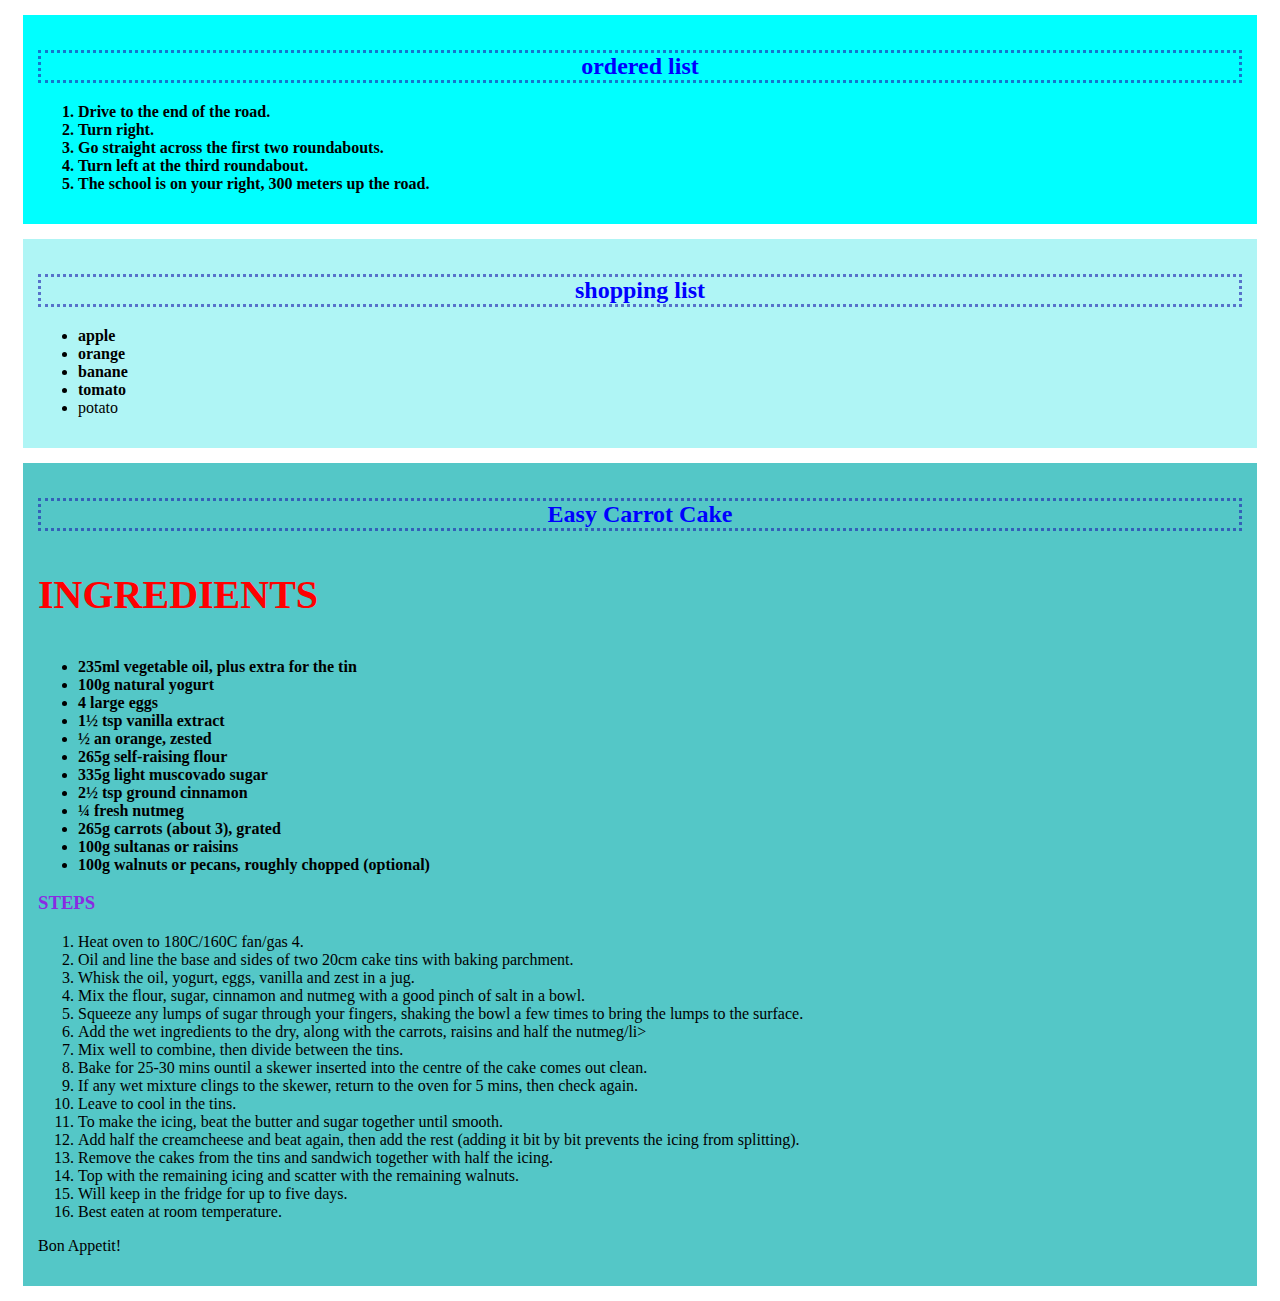
<file: index.html>
<!DOCTYPE html>
<html lang="en">
  <head>
    <meta charset="UTF-8" />
    <meta name="viewport" content="width=device-width, initial-scale=1.0" />
    <title>styling practice</title>
    <link rel="stylesheet" href="style.css" />
    
  </head>

  <div id="div1">
  <body>
    <h2 class="head2">ordered list</h2>
    <ol>
      <li class="my-list-element">Drive to the end of the road.</li>
      <li class="my-list-element">Turn right.</li>
      <li class="my-list-element">Go straight across the first two roundabouts.</li>
      <li class="my-list-element">Turn left at the third roundabout.</li>
      <li class="my-list-element">The school is on your right, 300 meters up the road.</li>
    </ol></div>

<section id="section">
    <h2 class="head2">shopping list</h2>
    <ul>
      <li class="my-list-element">apple</li>
      <li class="my-list-element">orange</li>
      <li class="my-list-element">banane</li>
      <li class="my-list-element">tomato</li>
      <li >potato</li>
    </ul>
  </section>

    <div id="div2">
      <h2 class="head2">Easy Carrot Cake</h2>
      <h3 id="special-heading">INGREDIENTS</h3>
      <ul>
        <li class="my-list-element">235ml vegetable oil, plus extra for the tin</li>
        <li class="my-list-element">100g natural yogurt</li>
        <li class="my-list-element">4 large eggs</li>
        <li class="my-list-element">1½ tsp vanilla extract</li>
        <li class="my-list-element">½ an orange, zested</li>
        <li class="my-list-element">265g self-raising flour</li>
        <li class="my-list-element">335g light muscovado sugar</li>
        <li class="my-list-element">2½ tsp ground cinnamon</li>
        <li class="my-list-element">¼ fresh nutmeg</li>
        <li class="my-list-element">265g carrots (about 3), grated</li>
        <li class="my-list-element">100g sultanas or raisins</li>
        <li class="my-list-element">100g walnuts or pecans, roughly chopped (optional)</li>
      </ul>

      <h3 class="head3">STEPS</h3>
      <ol>
        <li>Heat oven to 180C/160C fan/gas 4.</li>
        <li>
          Oil and line the base and sides of two 20cm cake tins with baking
          parchment.
        </li>
        <li>Whisk the oil, yogurt, eggs, vanilla and zest in a jug.</li>
        <li>Mix the flour, sugar, cinnamon and nutmeg with a good pinch of salt in a bowl.</li>
        <li>Squeeze any lumps of sugar through your fingers, shaking the bowl a few times to bring the lumps to the surface.</li>
        <li>Add the wet ingredients to the dry, along with the carrots, raisins and half the nutmeg/li>
        <li>Mix well to combine, then divide between the tins.</li>
        <li>Bake for 25-30 mins ountil a skewer inserted into the centre of the cake comes out clean.</li>
        <li>If any wet mixture clings to the skewer, return to the oven for 5 mins, then check again.</li>
        <li>Leave to cool in the tins.</li>
        <li>To make the icing, beat the butter and sugar together until smooth.</li>
        <li>Add half the creamcheese and beat again, then add the rest (adding it bit by bit prevents the icing from splitting).</li>
        <li>Remove the cakes from the tins and sandwich together with half the icing.</li>
        <li>Top with the remaining icing and scatter with the remaining walnuts.</li>
        <li>Will keep in the fridge for up to five days.</li>
        <li>Best eaten at room temperature.</li>
        
      </ol>
      <p> Bon Appetit!</p>
    </div>
  </body>
</html>
</file>
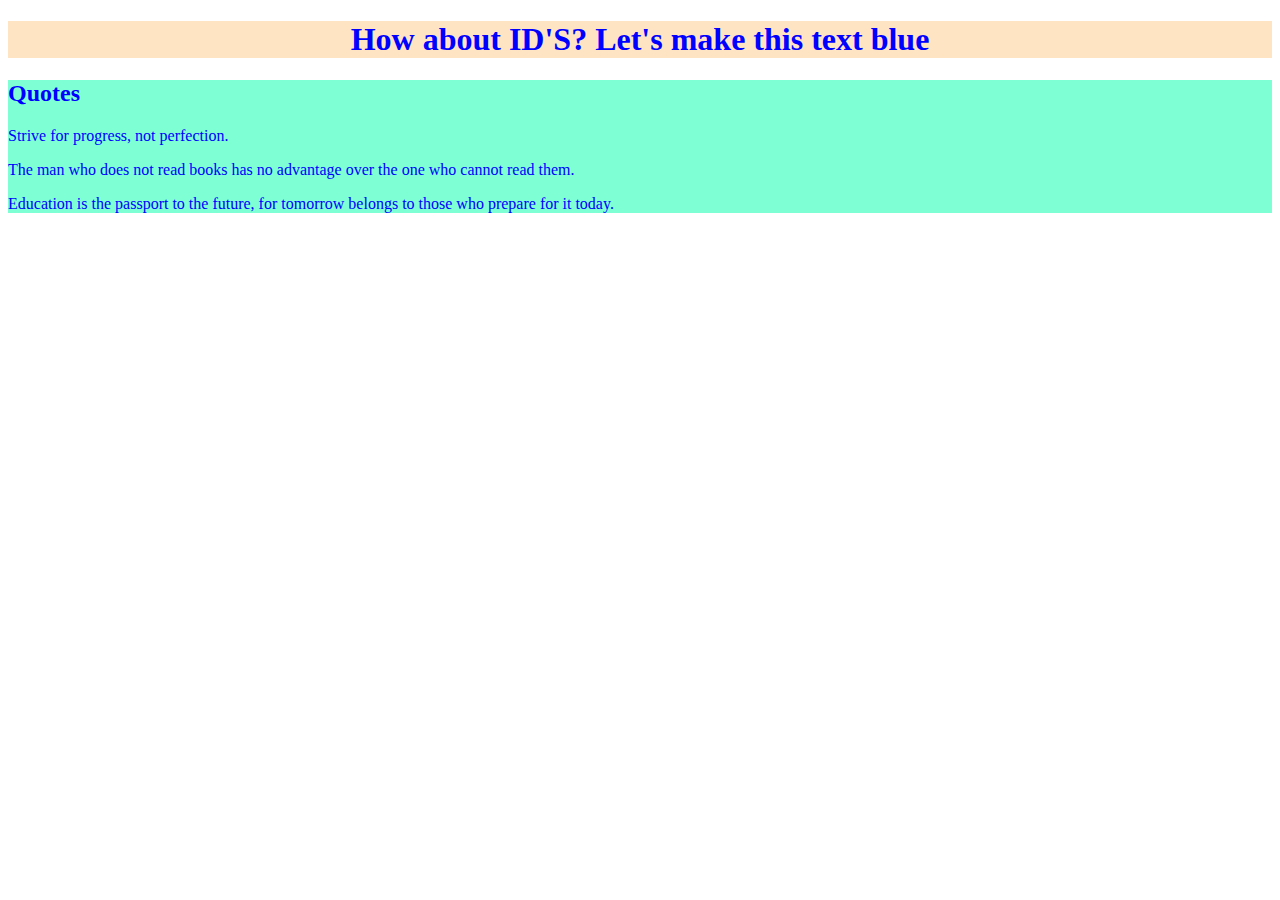
<file: index2.html>
<!DOCTYPE html>
<html lang="en">
  <head>
    <meta charset="UTF-8" />
    <meta name="viewport" content="width=device-width, initial-scale=1.0" />
    <meta http-equiv="X-UA-Compatible" content="ie=edge" />
    <link rel="stylesheet" href="style2.css" />
    <title>How about ID'S</title>
  </head>

  <body>
    <header id="title">
      <h1>How about ID'S? Let's make this text blue</h1>
    </header>

    <main class="main-text">
      <section class="quotes">
        <h2>Quotes</h2>

        <p class="important">Strive for progress, not perfection.</p>

        <p id="quote">
          The man who does not read books has no advantage over the one who
          cannot read them.
        </p>

        <p class="important">
          Education is the passport to the future, for tomorrow belongs to those
          who prepare for it today.
        </p>
      </section>
    </main>
  </body>
</html>
</file>
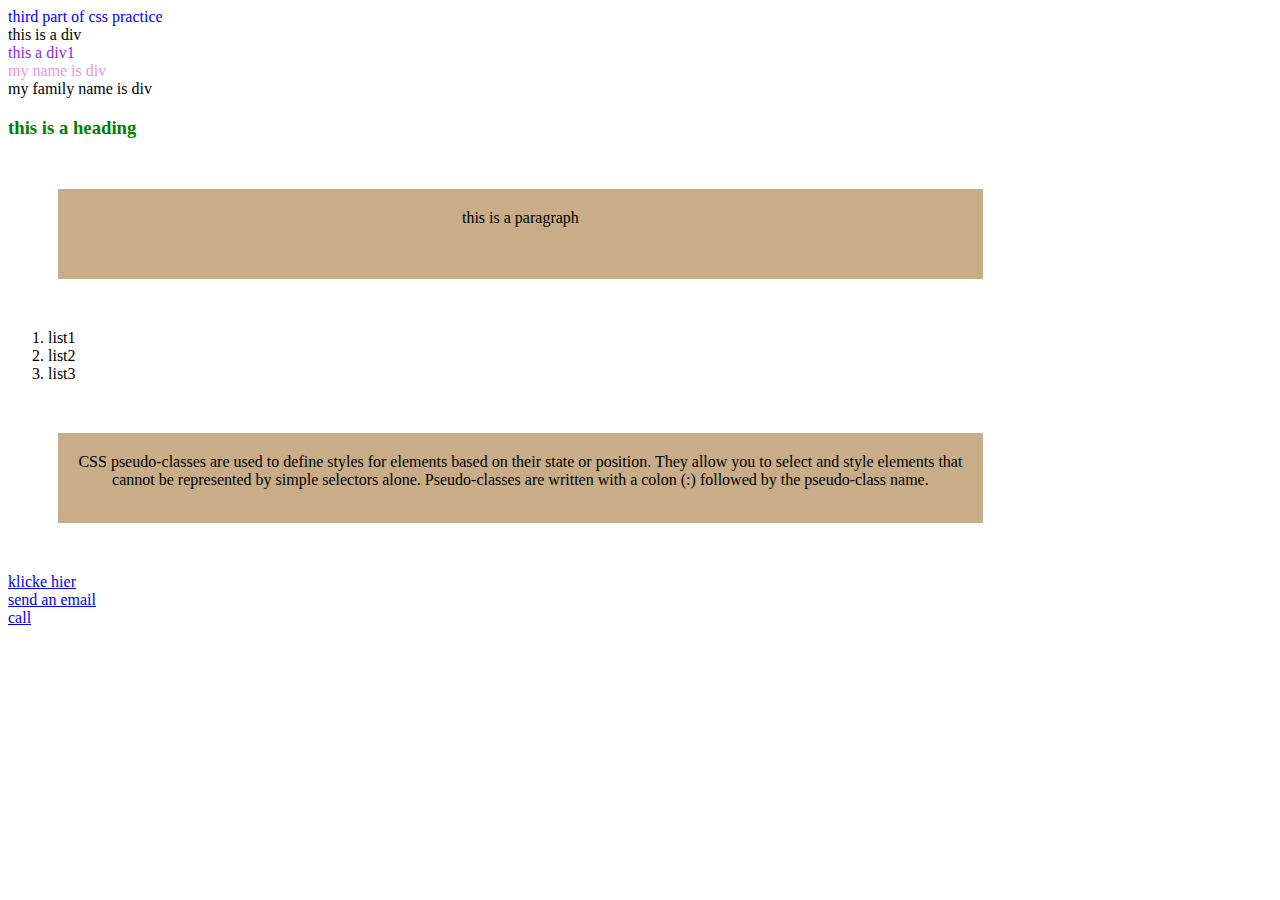
<file: index3.html>
<!DOCTYPE html>
<html lang="en">
  <head>
    <meta charset="UTF-8" />
    <meta name="viewport" content="width=, initial-scale=1.0" />
    <title>Document</title>
    <link rel="stylesheet" href="style3.css" />
  </head>
  <body>
    <main class="first-class">
      <div class="first-div">third part of css practice</div>
    </main>
    <div class="first-div">this is a div</div>

    <main>
      <section>
        <div>this a div1</div>
      </section>
      <div>my name is div</div>
    </main>
    <div>my family name is div</div>

    <section>
      <div>
        <h3>this is a heading</h3>
        <p>this is a paragraph</p>
        <ol>
          <li>list1</li>
          <li>list2</li>
          <li>list3</li>
        </ol>
      </div>
    </section>
    <p>
      CSS pseudo-classes are used to define styles for elements based on their
      state or position. They allow you to select and style elements that cannot
      be represented by simple selectors alone. Pseudo-classes are written with
      a colon (:) followed by the pseudo-class name.
    </p>
    <a
      href="https://www.wikipedia.org/"
      title="wikipedia"
      target="_blank"
      rel="noopener noreferrer"
      >klicke hier</a
    >

    <div>
      <a href="mailto:yasaman.nikpay@dci-student@gmail.com">send an email</a>
    </div>

    <div>
      <a href="tell:123456789">call</a>
    </div>
  </body>
</html>
</file>
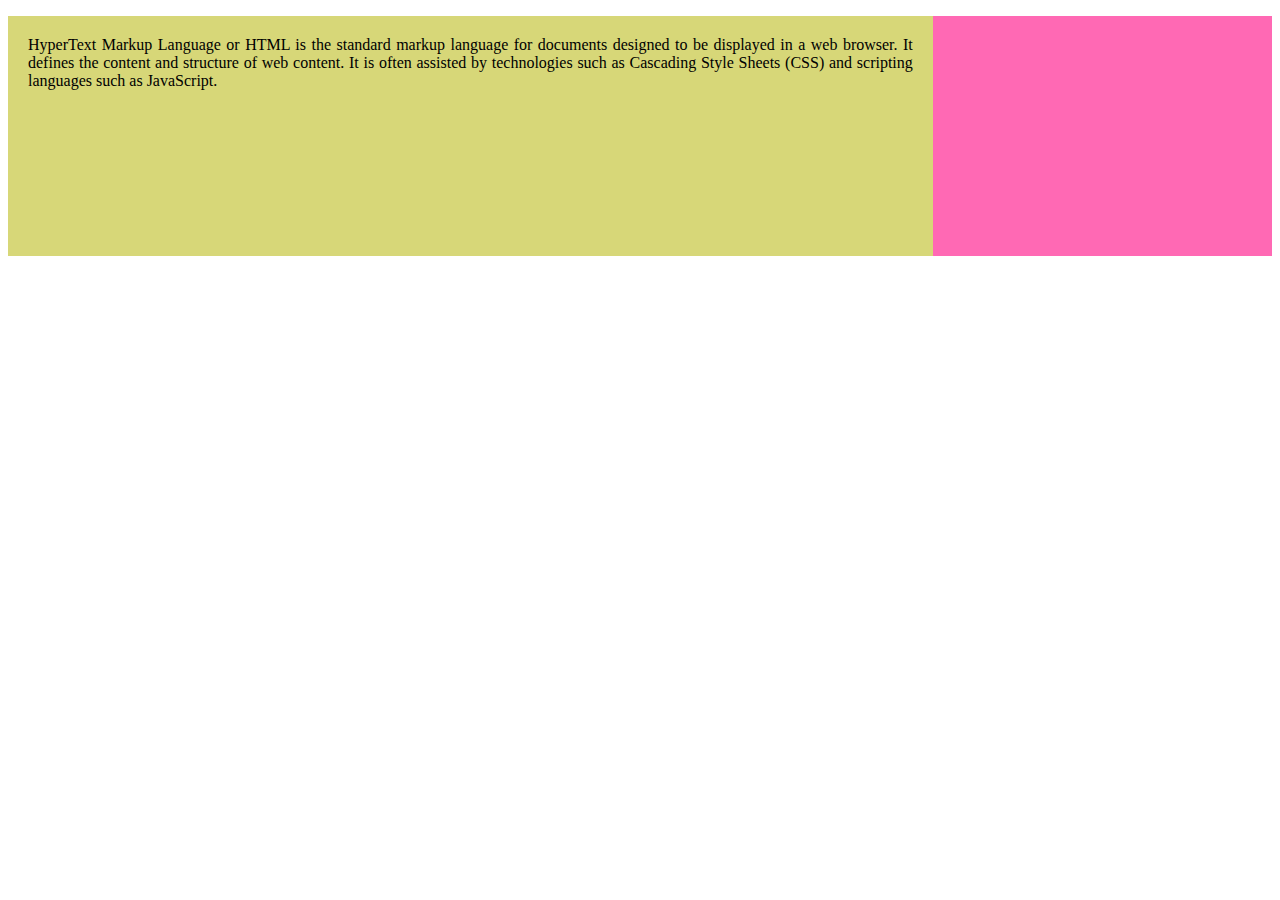
<file: practice-4.html>
<!DOCTYPE html>
<html lang="en">
  <head>
    <meta charset="UTF-8" />
    <meta name="viewport" content="width=, initial-scale=1.0" />
    <title>practice4</title>
    <link rel="stylesheet" href="practice-4.css" />
  </head>
  <body>
    <main>
      <p>
        HyperText Markup Language or HTML is the standard markup language for
        documents designed to be displayed in a web browser. It defines the
        content and structure of web content. It is often assisted by
        technologies such as Cascading Style Sheets (CSS) and scripting
        languages such as JavaScript.
      </p>
    </main>
  </body>
</html>
</file>
<file: style.css>
.head2 {
  color: blue;
  justify-content: center;
  text-align: center;
}
.head3 {
  color: blueviolet;
  justify-content: center;
}
.my-list-element {
  font-weight: bold;
  justify-content: center;
}
#special-heading {
  font-size: 40px;
  color: red;
  text-align: justify;
}
h2 {
  border-style: dotted;
  border-color: rgba(33, 33, 175, 0.61);
}

#div1 {
  background-color: aqua;
  padding: 15px;
  margin: 15px;
}
#div2 {
  background-color: rgb(84, 199, 199);
  padding: 15px;
  margin: 15px;
}
#section {
  background-color: rgb(175, 245, 245);
  padding: 15px;
  margin: 15px;
}
</file>
<file: style2.css>
.main-text {
  color: blue;
  background-color: aquamarine;
  justify-content: center;
}
#title {
  color: blue;
  background-color: bisque;
  font-size: 100%;
  text-align: center;
  justify-content: center;
}
</file>
<file: style3.css>
.first-class .first-div {
  color: blue;
} /*farbe geändert*/
main div {
  color: rgba(233, 122, 215, 0.822);
}
div h3 {
  color: green;
}
main section div {
  color: blueviolet;
} /*nesting farbe geändert*/

div a:hover {
  color: rgba(201, 163, 91, 0.903);
}
div a:visited {
  font-weight: bold;
}

div section a:active {
  color: brown;
}
p {
  background-color: rgba(184, 148, 100, 0.767);
  opacity: 0, 5;
  height: 50px;
  text-align: center;
  padding: 20px;
  margin: 50px;
  width: 70%;
}
</file>
<file: practice-4.css>
main {
  background-color: #ff69b4;
}
p {
  height: 200px;
  width: 70%;
  background-color: rgb(215, 215, 120);
  text-align: justify;
  padding: 20px;
}
</file>
